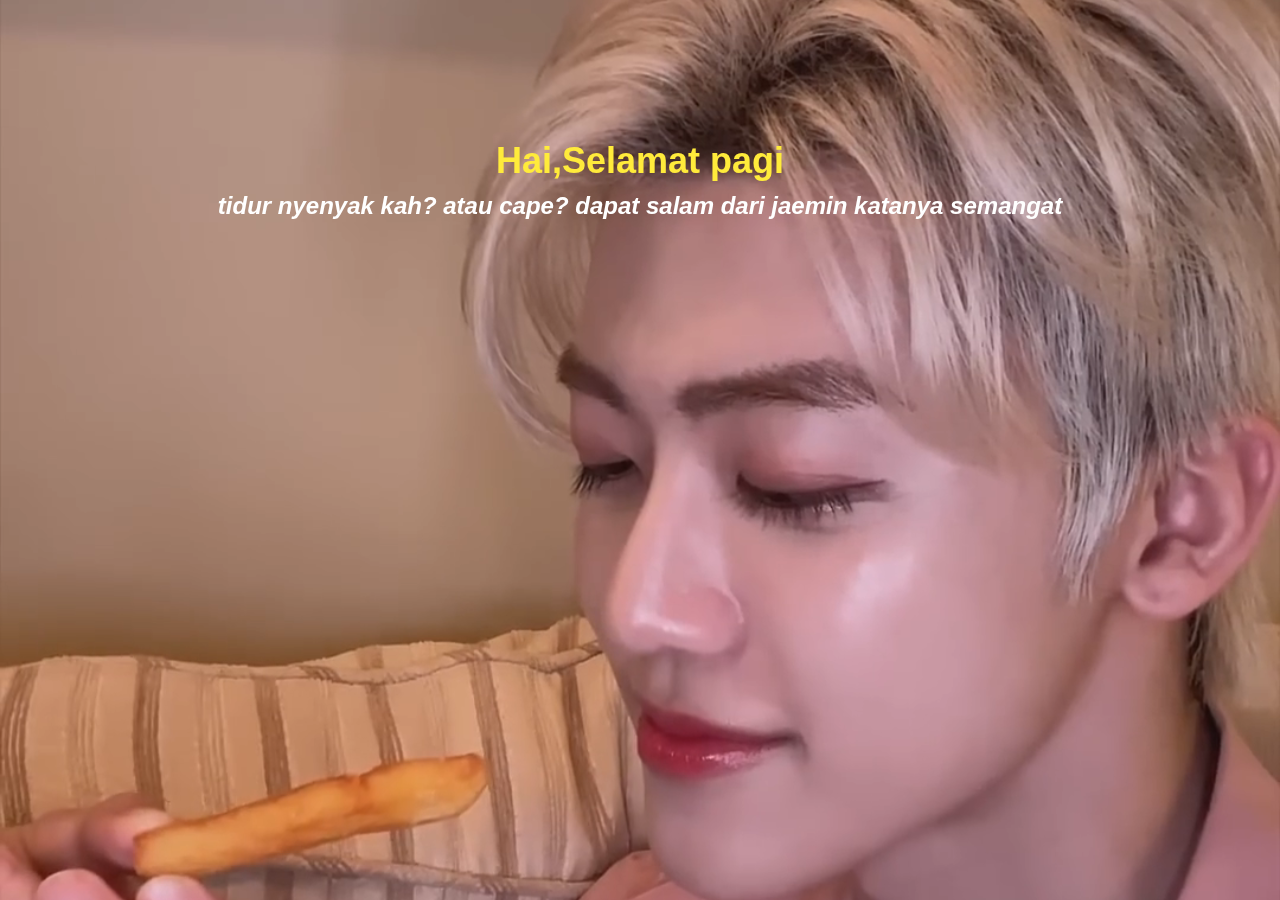
<file: index.html>
<!DOCTYPE html>
<html lang="id">
<head>
    <meta charset="UTF-8">
    <meta name="viewport" content="width=device-width, initial-scale=1.0">
    <title>Halaman 1</title>
    <style>
        /* CSS yang sama seperti di atas */
        body {
            margin: 0;
            padding: 0;
            overflow: hidden;
            font-family: Arial, sans-serif;
        }
        .video-container {
            position: relative;
            width: 100vw;
            height: 100vh;
            overflow: hidden;
        }
        video {
            width: 100%;
            height: 100%;
            object-fit: cover;
        }
        .overlay {
            position: absolute;
            top: 20%;
            left: 50%;
            transform: translate(-50%, -50%);
            text-align: center;
            color: #fff;
            width: 100%;
            font-size: 24px;
            font-weight: bold;
            animation: fadeIn 2s ease-out;
        }
        .header {
            font-size: 36px;
            margin-bottom: 10px;
            color: #ffeb3b; /* Warna header yang cerah */
        }
        .body {
            font-size: 24px;
            color: #ffffff;
            font-style: italic;
        }
        .content {
            position: absolute;
            top: 50%;
            left: 50%;
            transform: translate(-50%, -50%);
            text-align: center;
            color: #fff;
            display: none;
            opacity: 0;
            transition: opacity 1s ease-in-out;
            animation: slideUp 1s ease-out forwards;
        }
        .content.show {
            display: block;
            opacity: 1;
        }
        .button {
            background: linear-gradient(135deg, #ff9a9e, #fad0c4); /* Warna latar belakang pink dan peach */
            color: white;
            border: none;
            padding: 20px 40px;
            font-size: 20px;
            cursor: pointer;
            border-radius: 12px;
            margin-top: 20px;
            text-transform: uppercase;
            font-weight: bold;
            box-shadow: 0 4px 8px rgba(0, 0, 0, 0.2);
            position: relative;
            overflow: hidden;
            animation: pulse 1.5s infinite, shine 2s linear infinite;
        }
        .button::before {
            content: '';
            position: absolute;
            top: 50%;
            left: 50%;
            width: 300%;
            height: 300%;
            background: radial-gradient(circle, rgba(255, 255, 255, 0.3) 0%, transparent 70%);
            transition: all 0.5s ease;
            transform: translate(-50%, -50%) scale(0);
            z-index: 0;
        }
        .button:hover::before {
            transform: translate(-50%, -50%) scale(1);
        }
        .button:hover {
            background: linear-gradient(135deg, #ff6b6b, #ffabab); /* Warna latar belakang saat hover */
            transform: scale(1.05);
        }
        .button span {
            position: relative;
            z-index: 1;
        }
        @keyframes fadeIn {
            from { opacity: 0; }
            to { opacity: 1; }
        }
        @keyframes slideUp {
            from { transform: translate(-50%, 50%); }
            to { transform: translate(-50%, -50%); }
        }
        @keyframes pulse {
            0% { transform: scale(1); }
            50% { transform: scale(1.1); }
            100% { transform: scale(1); }
        }
        @keyframes shine {
            0% { background-position: -200% 0; }
            100% { background-position: 200% 0; }
        }
    </style>
</head>
<body>
    <div class="video-container">
        <video id="background-video" autoplay muted>
            <source src="videos/page1.mp4" type="video/mp4">
            Your browser does not support the video tag.
        </video>
        <div class="overlay">
            <div class="header">Hai,Selamat pagi</div>
            <div class="body">tidur nyenyak kah? atau cape? dapat salam dari jaemin katanya semangat
            </div>
        </div>
        <div id="content" class="content">
            <button class="button" onclick="goToNextPage()">
                <span>Lanjutkan</span>
            </button>
        </div>
    </div>

    <script>
        const video = document.getElementById('background-video');
        const content = document.getElementById('content');

        video.addEventListener('ended', () => {
            video.style.display = 'none';
            content.classList.add('show');
        });

        function goToNextPage() {
            window.location.href = 'halaman2.html';
        }
    </script>
</body>
</html>
</file>
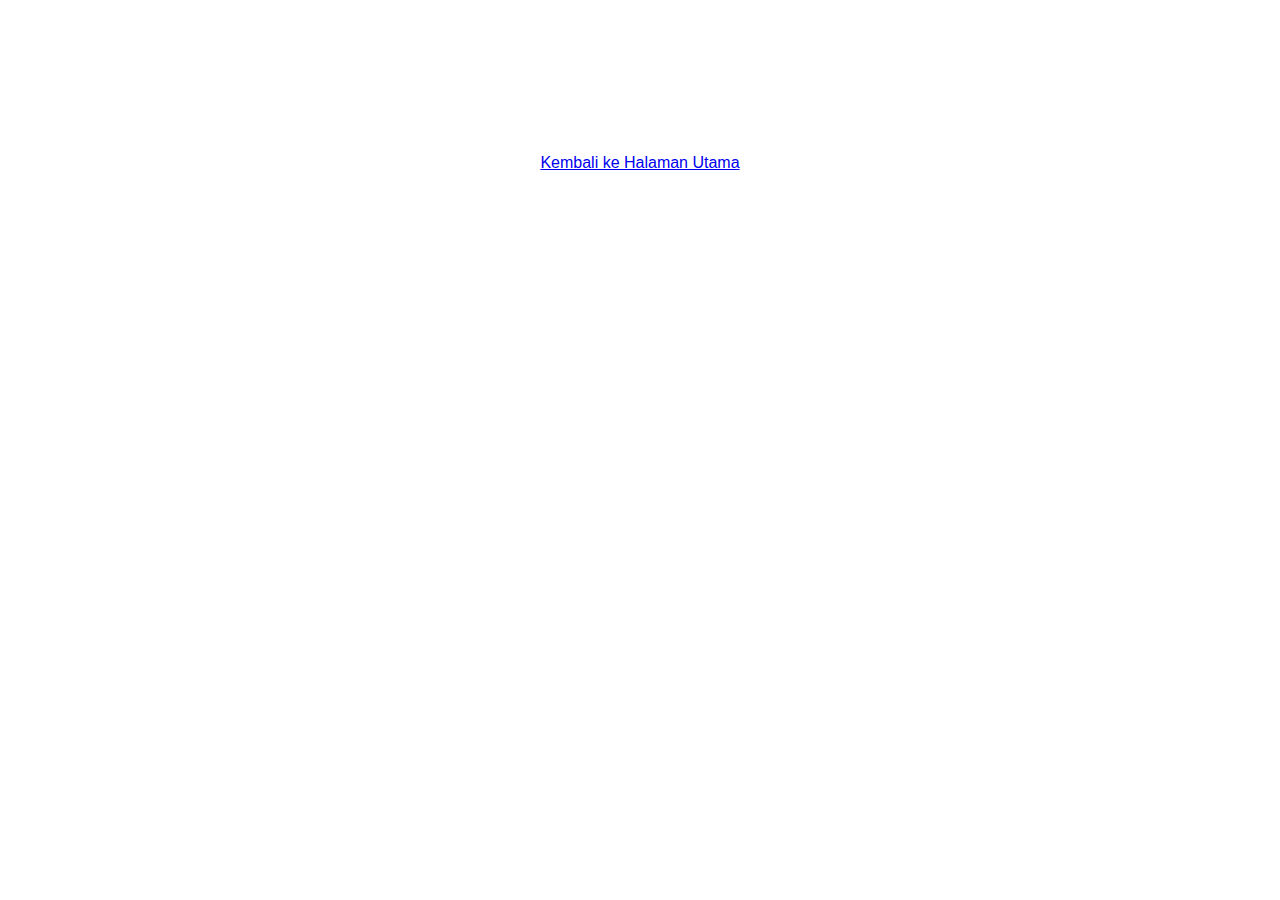
<file: page5.html>
<!DOCTYPE html>
<html lang="id">
<head>
    <meta charset="UTF-8">
    <meta name="viewport" content="width=device-width, initial-scale=1.0">
    <title>Halaman 5</title>
    <link rel="stylesheet" href="styles.css">
</head>
<body>
    <div class="video-background">
        <iframe id="background-video" src="https://www.youtube.com/embed/wvBMK9UTUf8?autoplay=1&mute=0" frameborder="0" allow="autoplay; fullscreen" allowfullscreen></iframe>
    </div>
    <div class="navigation">
        <a href="index.html" class="button">Kembali ke Halaman Utama</a>
    </div>
</body>
</html>
</file>
<file: styles.css>
/* Styling umum untuk body */
body {
    margin: 0;
    padding: 0;
    text-align: center;
    font-family: Arial, sans-serif;
}

/* Styling untuk video */
video {
    display: block;
    width: 100%;
    height: auto;
}

/* Styling untuk pesan */
#message {
    display: none;
    font-size: 24px;
    margin: 20px;
}

/* Styling untuk tombol */
#continueButton {
    display: none;
    font-size: 18px;
    padding: 10px 20px;
    border: none;
    background-color: #007BFF;
    color: white;
    cursor: pointer;
    border-radius: 5px;
    margin: 20px;
}

/* Styling untuk tombol saat hover */
#continueButton:hover {
    background-color: #0056b3;
}
</file>
